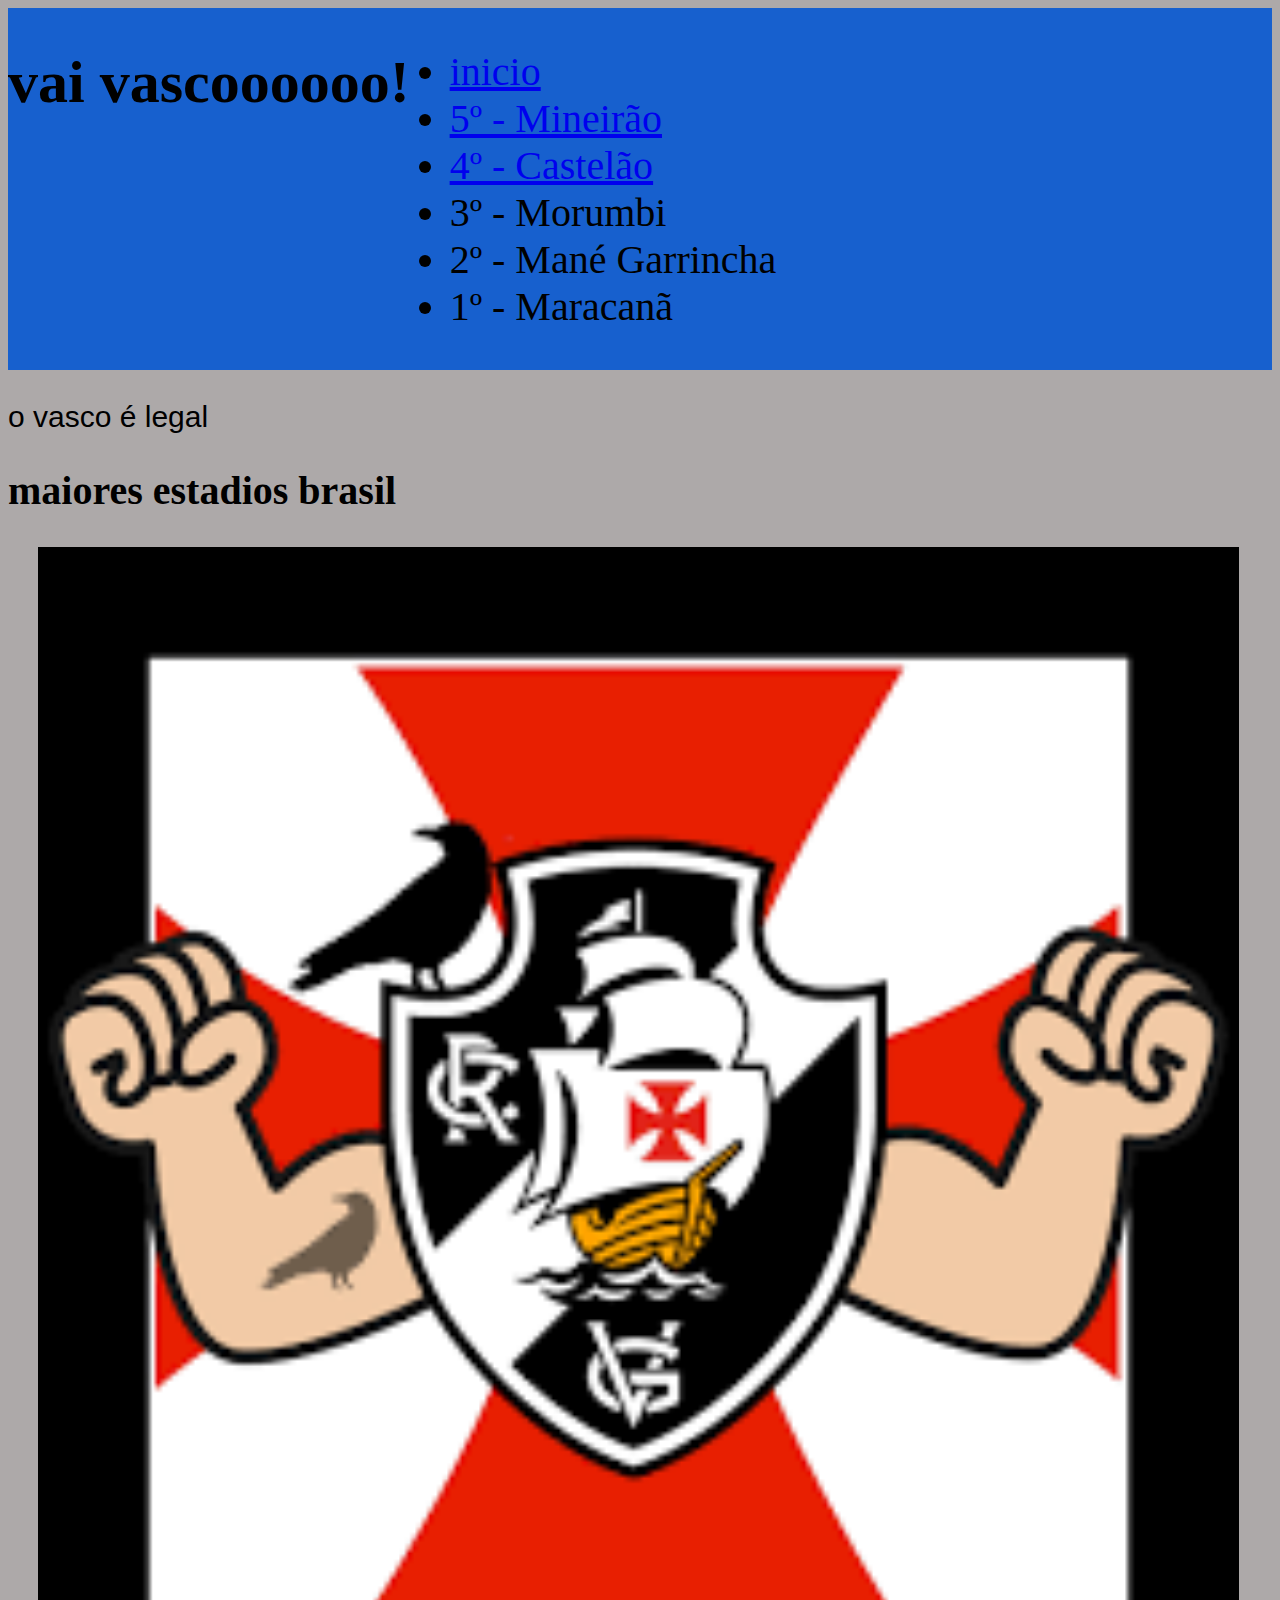
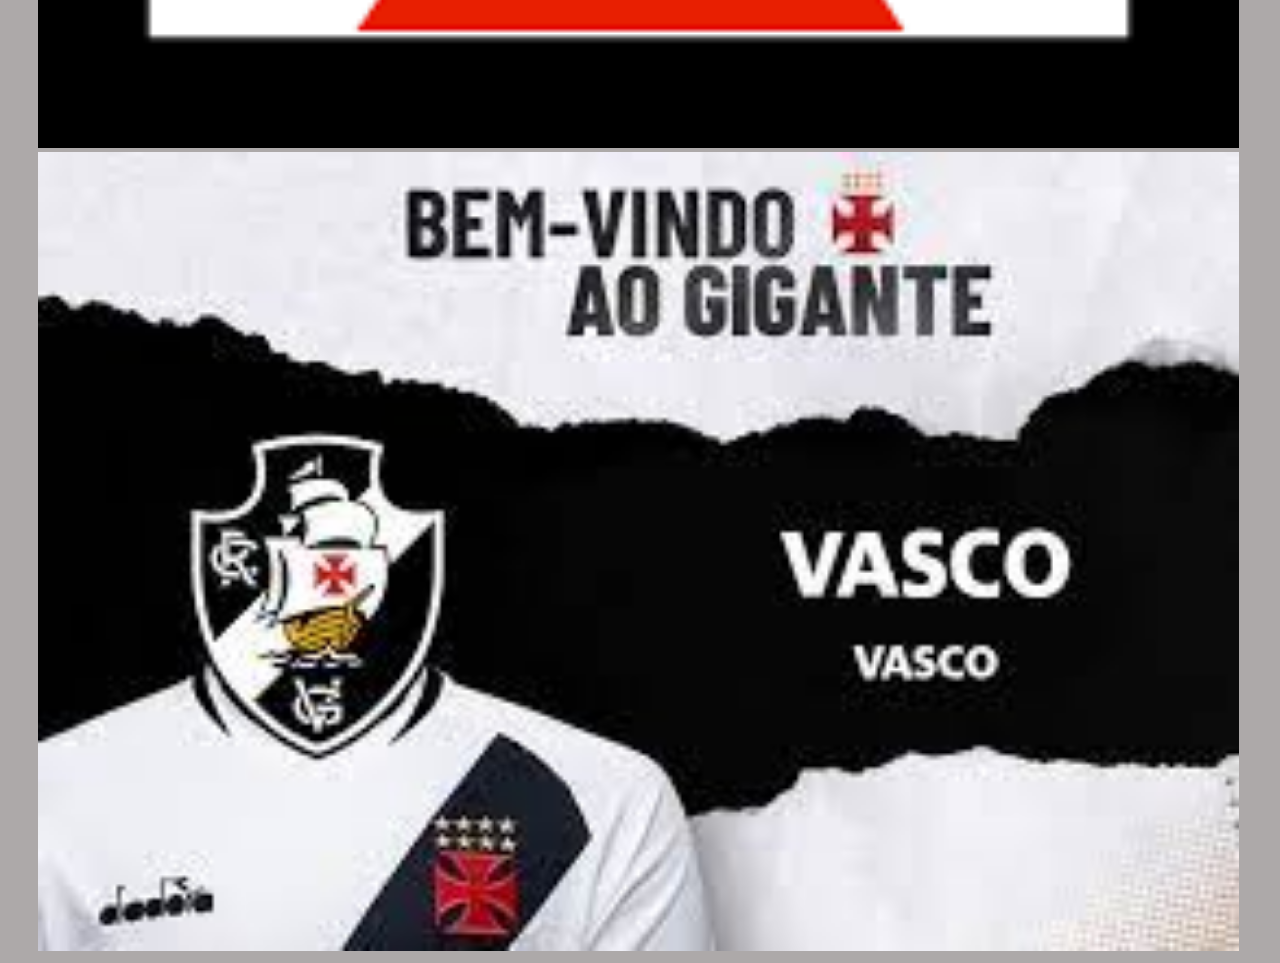
<file: index.html>
<!DOCTYPE html>
<html lang="port-br">
<head>
    <meta charset="UTF-8">
    <meta name="viewport" content="width=device-width, initial-scale=1.0">
    <title>vascao</title>
    <link rel="stylesheet" href="style.css">
</head>

</body>
<header class="cabeçalho"> 
    <h1>vai vascoooooo!</h1>

<ul class="listadocabeçalho">
    <li class="listadocabeçalho"><a href="index.html"> inicio</a></li>
    <li class="listadocabeçalho"><a href="index.html"> 5º - Mineirão</a></li>
    <li class="listadocabeçalho docabeçalho"><a href="vasco.html"> 4º - Castelão</a></li>
    <li class="listadocabeçalho">3º - Morumbi</li>
    <li class="listadocabeçalho">2º - Mané Garrincha</li>
    <li class="listadocabeçalho">1º - Maracanã </li>

</ul>
</header>

<p>o vasco é legal</p>
    
<h2>maiores estadios brasil</h2>
<img src="iccgmages.png" alt="">
<img src="images.jpeg" alt="">

    


<body>
<html>
</file>
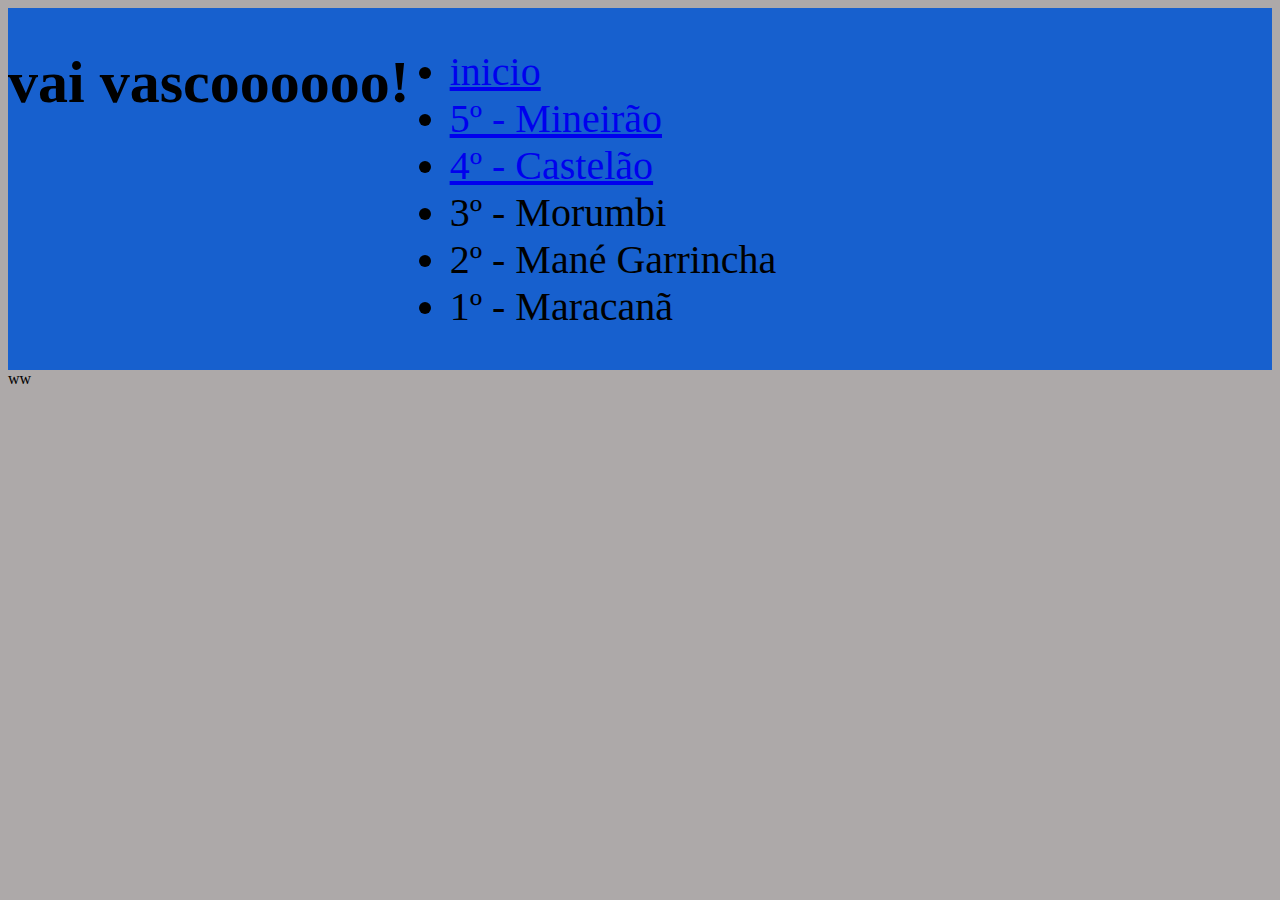
<file: castelão.html>
<!DOCTYPE html>
<html lang="en">
<head>
    <meta charset="UTF-8">
    <meta http-equiv="X-UA-Compatible" content="IE=edge">
    <meta name="viewport" content="width=device-width, initial-scale=1.0">
    <title>Document</title>
    <link rel="stylesheet" href="style.css">
</head>
<body>
    <header class="cabeçalho"> 
        <h1>vai vascoooooo!</h1>
    
    <ul class="listadocabeçalho">
        <li class="listadocabeçalho"><a href="index.html"> inicio</a></li>
        <li class="listadocabeçalho"><a href="#"> 5º - Mineirão</a></li>
        <li class="listadocabeçalho docabeçalho"><a href="vasco.html"> 4º - Castelão</a></li>
        <li class="listadocabeçalho">3º - Morumbi</li>
        <li class="listadocabeçalho">2º - Mané Garrincha</li>
        <li class="listadocabeçalho">1º - Maracanã </li>
       
        
    </ul>
    </header>
 ww   
</body>
</html>
</file>
<file: style.css>
p {
     font-family: "Helvetica", Arial, sans-serif;
    }
body{
    background-color: rgb(173, 169, 169);
}
h1{
    font-size: 60px;
}
p{font-size: 30px;}
h2{font-size: 40px;}
ul{font-size: 40px;}
img{margin-left: 30px;} 
img{width: 95%;}
.cabeçalho{
background-color: rgb(23, 96, 206);
display: flex;
}
</file>
